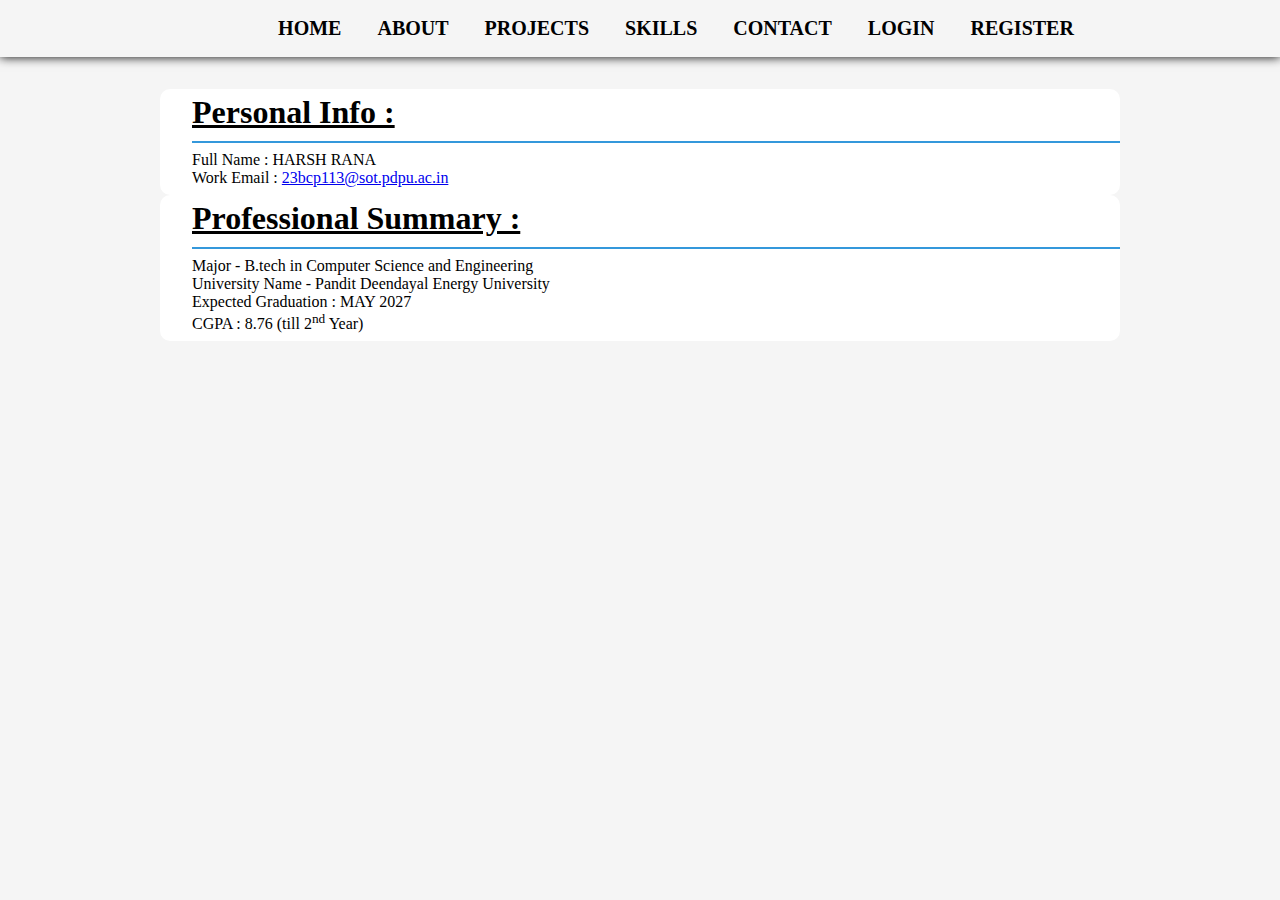
<file: about.html>
<!DOCTYPE html>
<html lang="en" style="background-color: whitesmoke;">
<head>
    <meta charset="UTF-8">
    <meta name="viewport" content="width=device-width, initial-scale=1.0">
    <title>Document</title>
    <link rel="stylesheet" href="style.css">
    <link rel="stylesheet" href="nav.css">
</head>
<body>

      <header>
        <nav class="navbar">
            <ul>
                <a href="index.html">HOME</a>
                <a href="about.html">ABOUT</a>
                <a href="projects.html">PROJECTS</a>
                <a href="skills.html">SKILLS</a>
                <a href="contact.html">CONTACT</a>
                <a href="login.html">LOGIN</a>
                <a href="reg.html">REGISTER</a>
            </ul>
        </nav>
    </header>

    <div class="container">
        <main> <section class="pif">
             <h1><u> Personal Info : </u></h1>
        <p>Full Name : HARSH RANA
                    <br>
                     Work Email : <a href="mailto:23bcp113@sot.pdpu.ac.in" target="_top">23bcp113@sot.pdpu.ac.in</a>
                    </p>
        </section>

        <section class="pof">
            <h1><u>Professional Summary : </u></h1>
                    <p>Major - B.tech in Computer Science and Engineering <br>
                    University Name - Pandit Deendayal Energy University <br>
                    Expected Graduation : MAY 2027 <br>
                    CGPA : 8.76 (till 2<sup>nd</sup> Year)</p>
        </section></main>      
       
    
    </div>
    
    
</body>
</html>
</file>
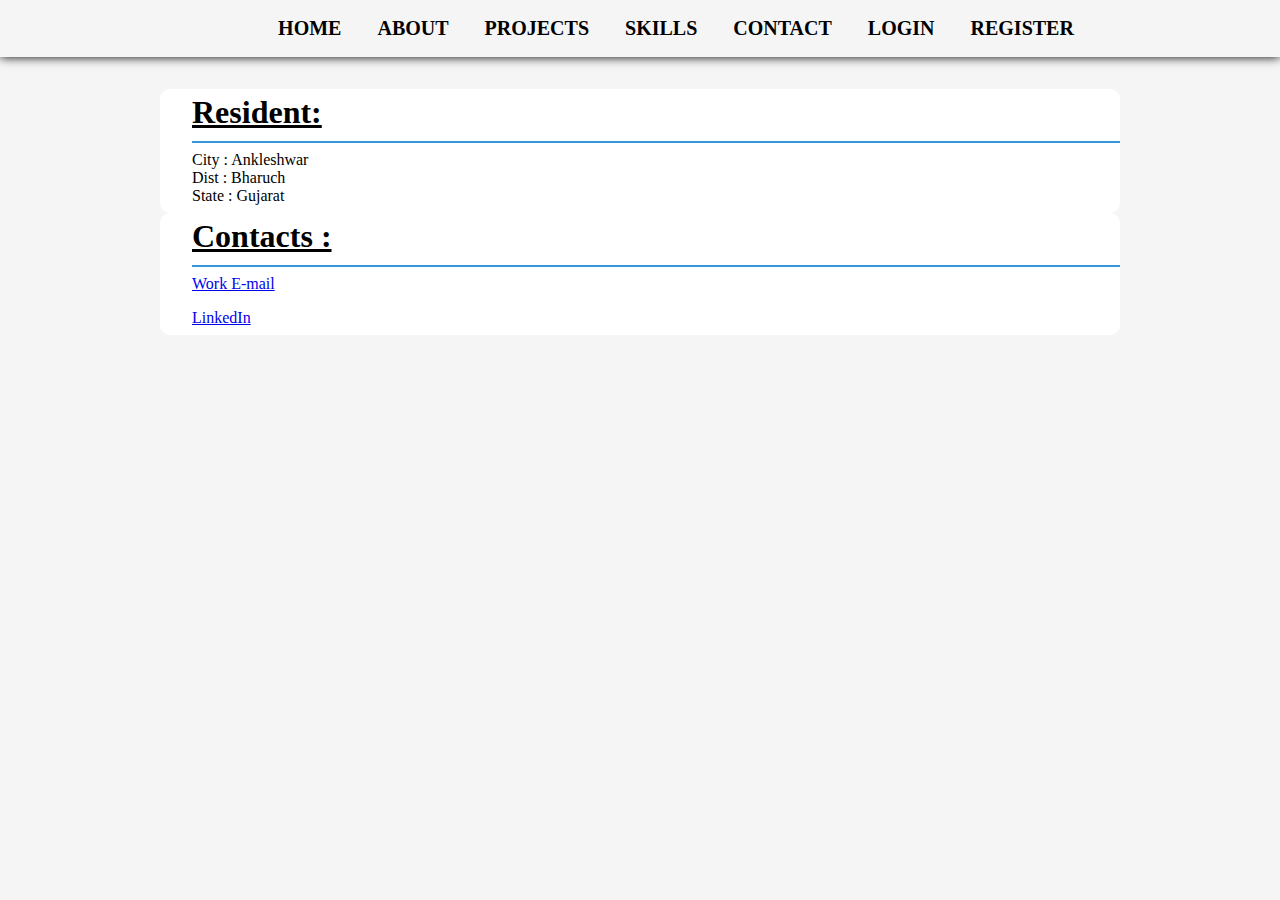
<file: contact.html>
<!DOCTYPE html>
<html lang="en" style="background-color: whitesmoke;">

<head>
    <meta charset="UTF-8">
    <meta name="viewport" content="width=device-width, initial-scale=1.0">
    <title>Document</title>
    <link rel="stylesheet" href="style.css">
    <link rel="stylesheet" href="nav.css">
</head>


<body>
    
      <header>
        <nav class="navbar">
            <ul>
                <a href="index.html">HOME</a>
                <a href="about.html">ABOUT</a>
                <a href="projects.html">PROJECTS</a>
                <a href="skills.html">SKILLS</a>
                <a href="contact.html">CONTACT</a>
                <a href="login.html">LOGIN</a>
                <a href="reg.html">REGISTER</a>
            </ul>
        </nav>
    </header>

    <body>

        <div class="container">
            <main>
                <section class="pif">
                    <h1><b><u>Resident:</u></b> </h1>
                    <p>
                    
                        City : Ankleshwar <br>
                        Dist : Bharuch <br>
                        State : Gujarat <br>
                    
                    </p>
                </section>

                  <section class="pof">
            <h1><u> Contacts : </u></h1>
                    <p><a href="mailto:ranaharsh2515@gmail.com">Work E-mail</a></p>
                    <p><a href="https://www.linkedin.com/posts/harsh-rana25_thrilled-to-announce-the-successful-completion-activity-7262483914248597504-7qus?utm_source=share&utm_medium=member_desktop&rcm=ACoAAEqgAicBf-yMMADsvCHv2sU_dVHx0USxoYQ">LinkedIn</a></p>
        </section></main> 
            </main>
        </div>

    </body>

</html>
</file>
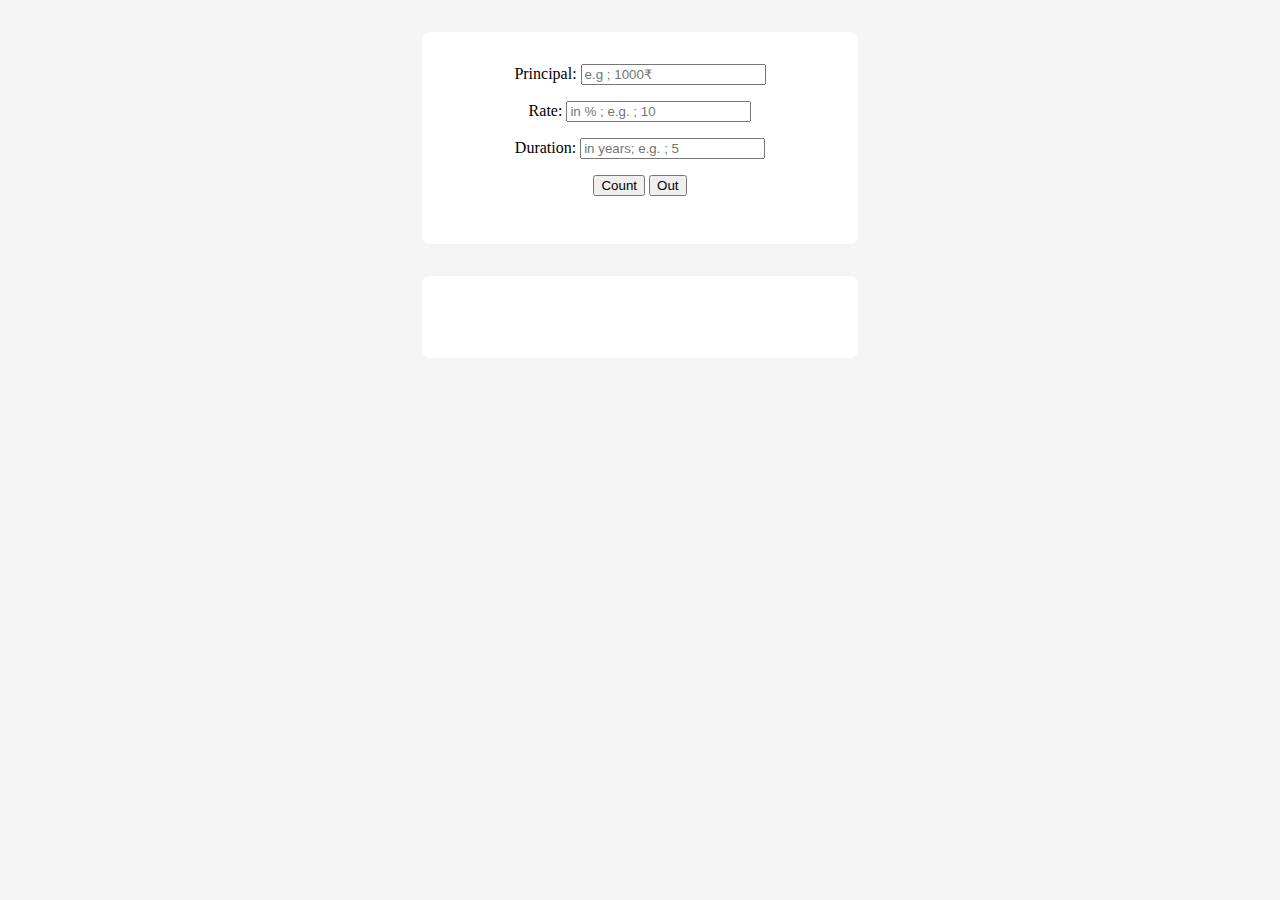
<file: intcalc.html>
<!DOCTYPE html>
<html lang="en" style="background-color: whitesmoke;">
<head>
    <meta charset="UTF-8">
    <meta name="viewport" content="width=device-width, initial-scale=1.0">
    <title>Document</title>
    <style>
        div{
            max-width: 500px;
            margin: 2rem auto;
        }
        
        #t2 {
            margin: 2rem;
            background-color: #ffffff;
            padding: 32px;
            justify-items: center;
            text-align: center;
            box-shadow: 8px solid black;
            border-radius: 8px;
        }

        #p3 {
            margin: 2rem;
            background-color: #ffffff;
            padding: 16px; 
            min-height: 50px; 
            justify-items: center;
            text-align: center;
            box-shadow: 8px solid black;
            border-radius: 8px;
        }
    </style>
</head>
<body>
    <script>
        function countint() {
            let text = "";
            let p = parseFloat(document.getElementById("p").value);
            let r = parseFloat(document.getElementById("r").value);
            let n = parseFloat(document.getElementById("n").value);

             
                 text += `${(p*r*n)/100}`;
                 document.getElementById("p3").innerHTML = "<h3> Interest Earned : </h3>" + text;
            
        }

        
        function resetMyForm() {
          
            document.getElementById("p").value = '';
            document.getElementById("r").value = '';
            document.getElementById("n").value = '';
            document.getElementById("p3").innerHTML = '';
        }
    </script>
    <div>
        <section id="t2">
            <label for="input">Principal:</label>
            <input type="text" id="p" name="principal" placeholder="e.g ; 1000₹">

            <p>
                <label for="input">Rate:</label>
            <input type="text" id="r" name="rate" placeholder="in % ; e.g. ; 10">
            </p>

            <p>
                <label for="input">Duration:</label>
            <input type="text" id="n" name="duration" placeholder="in years; e.g. ; 5">
            </p>

            <p>
                <button type="submit" onclick="countint()"> Count </button>
                <button type="button" onclick="resetMyForm()">Out</button>
            </p>
        </section>
            
        <section id="p3"> </section>

    </div>
</body>
</html>
</file>
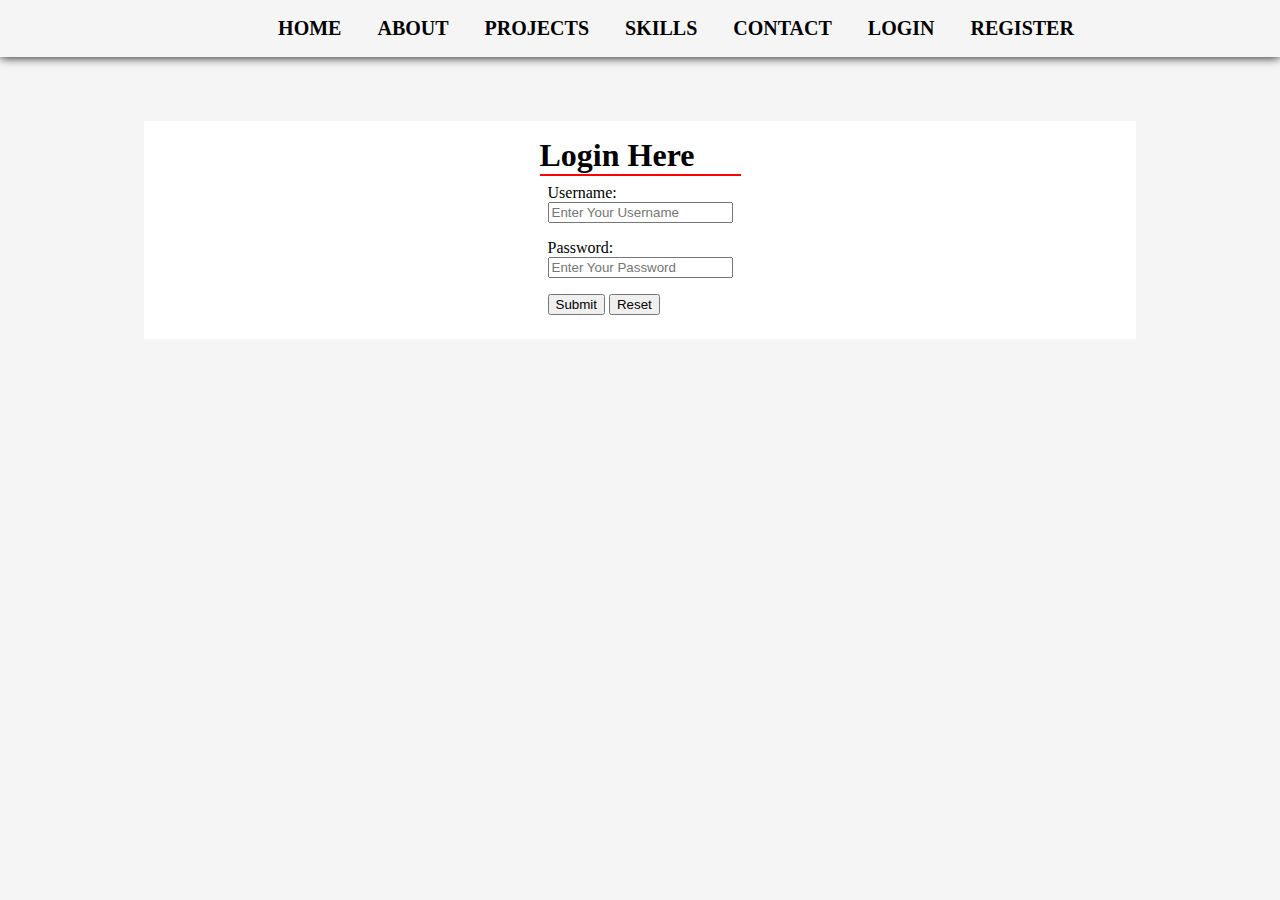
<file: login.html>
<!DOCTYPE html>
<html lang="en" style="background-color: whitesmoke;">
<head>
    <meta charset="UTF-8">
    <meta name="viewport" content="width=device-width, initial-scale=1.0">
    <title>Document</title>
    <link rel="stylesheet" href="form.css">
    <link rel="stylesheet" href="nav.css">
</head>
<body>
    <main>
         <header>
        <nav class="navbar">
            <ul>
                <a href="index.html">HOME</a>
                <a href="about.html">ABOUT</a>
                <a href="projects.html">PROJECTS</a>
                <a href="skills.html">SKILLS</a>
                <a href="contact.html">CONTACT</a>
                <a href="login.html">LOGIN</a>
                <a href="reg.html">REGISTER</a>
            </ul>
        </nav>
    </header>
        <div class="container">
        <section class="form">
            <form action="action.js">
                <h1>Login Here</h1>
                <p>
                    <label for="username">Username:</label><br>
                <input type="text" id="username" name="username" placeholder="Enter Your Username" required><br>
                </p>
                
                <p>
                    <label for="password">Password:</label><br>
                <input type="password" id="password" name="password" placeholder="Enter Your Password" required><br>
                </p>

                <p>
                     
                     <input type="submit" value="Submit">
  <input type="reset" value="Reset">
                </p>
            </form>
        </section>
    </div>
    </main>
</body>
</html>
</file>
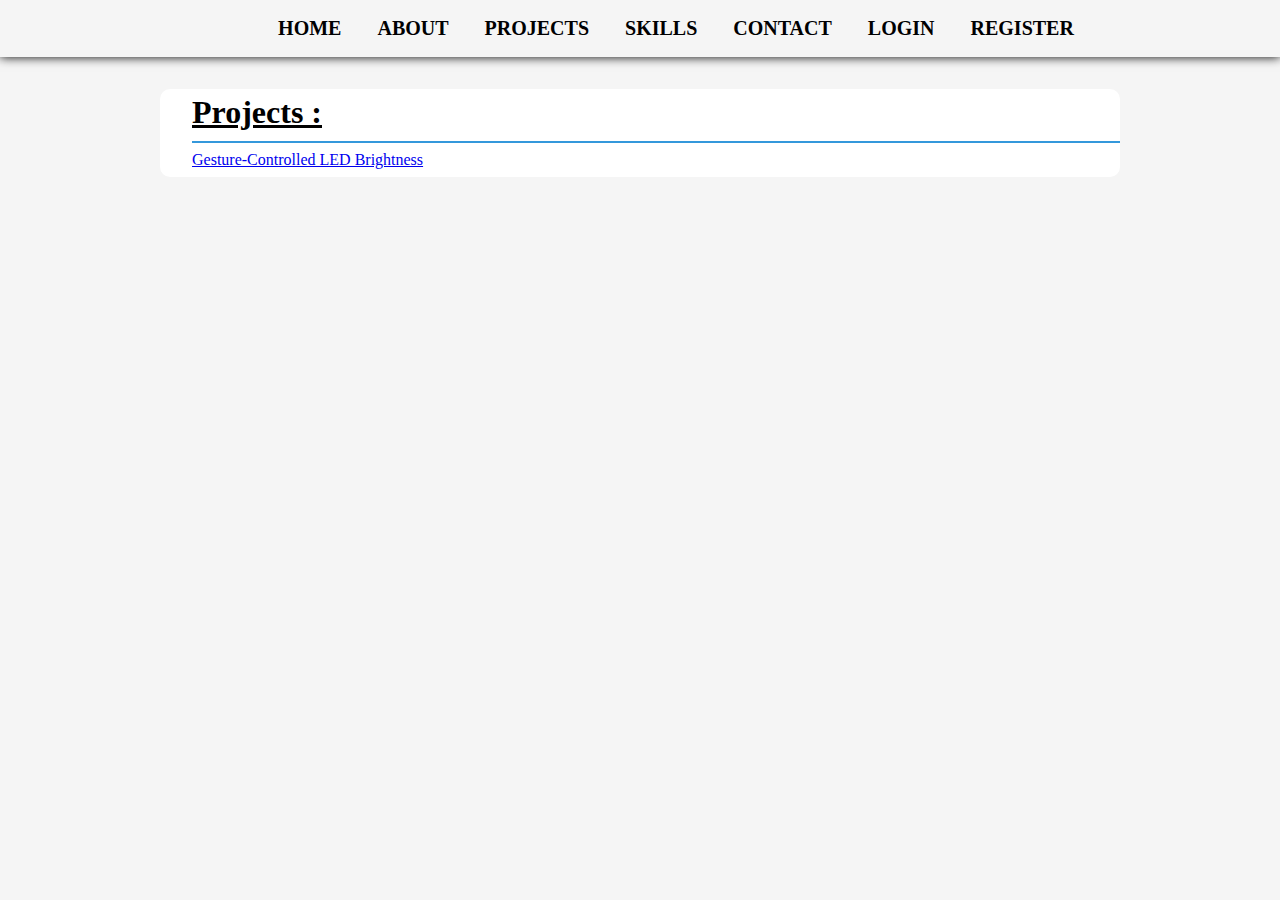
<file: projects.html>
<!DOCTYPE html>
<html lang="en" style="background-color: whitesmoke;">
<head>
    <meta charset="UTF-8">
    <meta name="viewport" content="width=device-width, initial-scale=1.0">
    <title>Document</title>
    <link rel="stylesheet" href="style.css">
    <link rel="stylesheet" href="nav.css">
</head>
<body>
       
    </head>

    <body>

          <header>
        <nav class="navbar">
            <ul>
                <a href="index.html">HOME</a>
                <a href="about.html">ABOUT</a>
                <a href="projects.html">PROJECTS</a>
                <a href="skills.html">SKILLS</a>
                <a href="contact.html">CONTACT</a>
                <a href="login.html">LOGIN</a>
                <a href="reg.html">REGISTER</a>
            </ul>
        </nav>
    </header>
    
        <div class="container">
            <main>
                <section class="pif">
                    <h1><b><u> Projects : </u></b> </h1>
                    <p>
                         <a href="https://www.linkedin.com/posts/harsh-rana-25b3612ab_thrilled-to-
announce-the-successful-completion-activity-7262483914248597504-

LhvE?utm_source=share&utm_medium=member_desktop&rcm=ACoAAEqgA
icBf-yMMADsvCHv2sU_dVHx0USxoYQ">Gesture-Controlled
                        LED Brightness</a>
                    </p>

                    
                </section>
            
            
                   
</body>
</html>
</file>
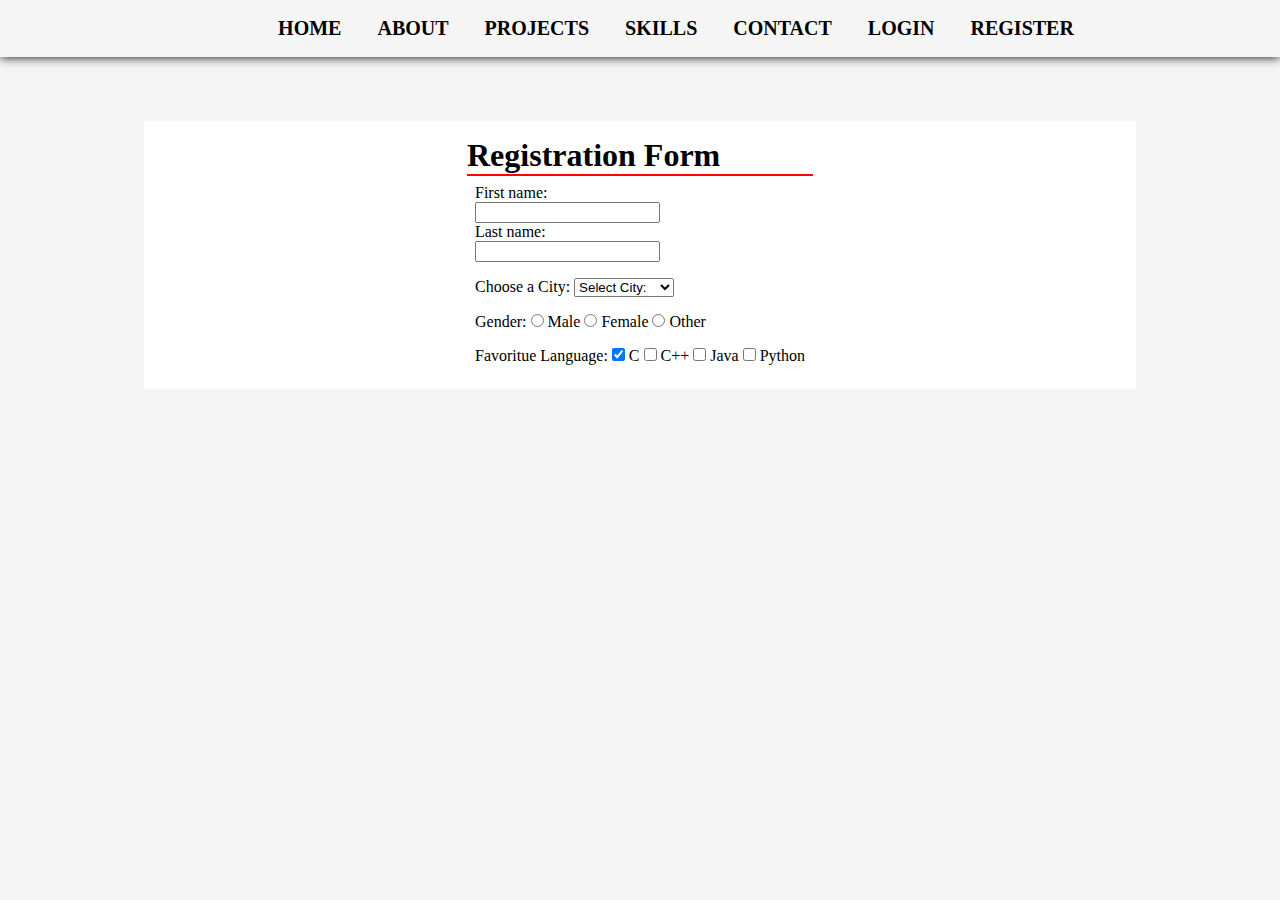
<file: reg.html>
<!DOCTYPE html>
<html lang="en" style="background-color: whitesmoke;">

<head>
    <meta charset="UTF-8">
    <meta name="viewport" content="width=device-width, initial-scale=1.0">
    <title>Document</title>
    <link rel="stylesheet" href="form.css">
    <link rel="stylesheet" href="nav.css">

</head>

<body>
    <main>
         <header>
        <nav class="navbar">
            <ul>
                <a href="index.html">HOME</a>
                <a href="about.html">ABOUT</a>
                <a href="projects.html">PROJECTS</a>
                <a href="skills.html">SKILLS</a>
                <a href="contact.html">CONTACT</a>
                <a href="login.html">LOGIN</a>
                <a href="reg.html">REGISTER</a>
            </ul>
        </nav>
    </header>

        <div class="container">
            <section class="form">
                <form action="action.js">
                    <h1>Registration Form</h1>
                    <p>
                        <label for="fname">First name:</label><br>
                        <input type="text" id="fname" name="fname"><br>
                        <label for="lname">Last name:</label><br>
                        <input type="text" id="lname" name="lname">

                    </p>

                    <p class="custom-select">

                        <label for="city">Choose a City:</label>
                        <select id="city" name="city">
                            <option value="0">Select City:</option>
                            <option value="Ahmedabad">Ahmedabad </option>
                            <option value="Surat">Surat</option>
                            <option value="Vadodara">Vadodara</option>
                            <option value="Rajkot">Rajkot</option>
                            <option value="Gandhinagar">Gandhinagar</option>
                            <option value="Mumbai">Mumbai</option>
                            <option value="Kolkata">Kolkata</option>
                            <option value="Rajkot">Rajkot</option>
                            <option value="Chennai">Chennai</option>
                            <option value="Banglore">Banglore</option>
                            <option value="Delhi">Delhi</option>
                            <option value="Hyderabad">Hyderabad</option>
                        </select>
                    </p>

                    <p>
                        <label for="Gender">Gender:</label>
                        <input type="radio" id="male" name="gender" value="male">
                        <label for="male">Male</label>
                        <input type="radio" id="css" name="gender" value="Female">
                        <label for="female">Female</label>
                        <input type="radio" id="other" name="gender" value="other">
                        <label for="Other">Other</label>

                    </p>

                    <p>
                        <label for="checkbox">Favoritue Language:</label>
                        <input type="checkbox" id="o1" name="C" value="C" checked="checked">
                        <label for="o1">C
                        </label>

                        <input type="checkbox" id="o2" name="C++" value="C++">
                        <label for="o2">C++
                        </label>

                        <input type="checkbox" id="o3" name="Java" value="Java">
                        <label for="o3">Java
                        </label>

                        <input type="checkbox" id="o4" name="Python" value="Python">
                        <label for="o4">Python
                        </label>
                    </p>
                </form>
            </section>
        </div>
    </main>
</body>

</html>
</file>
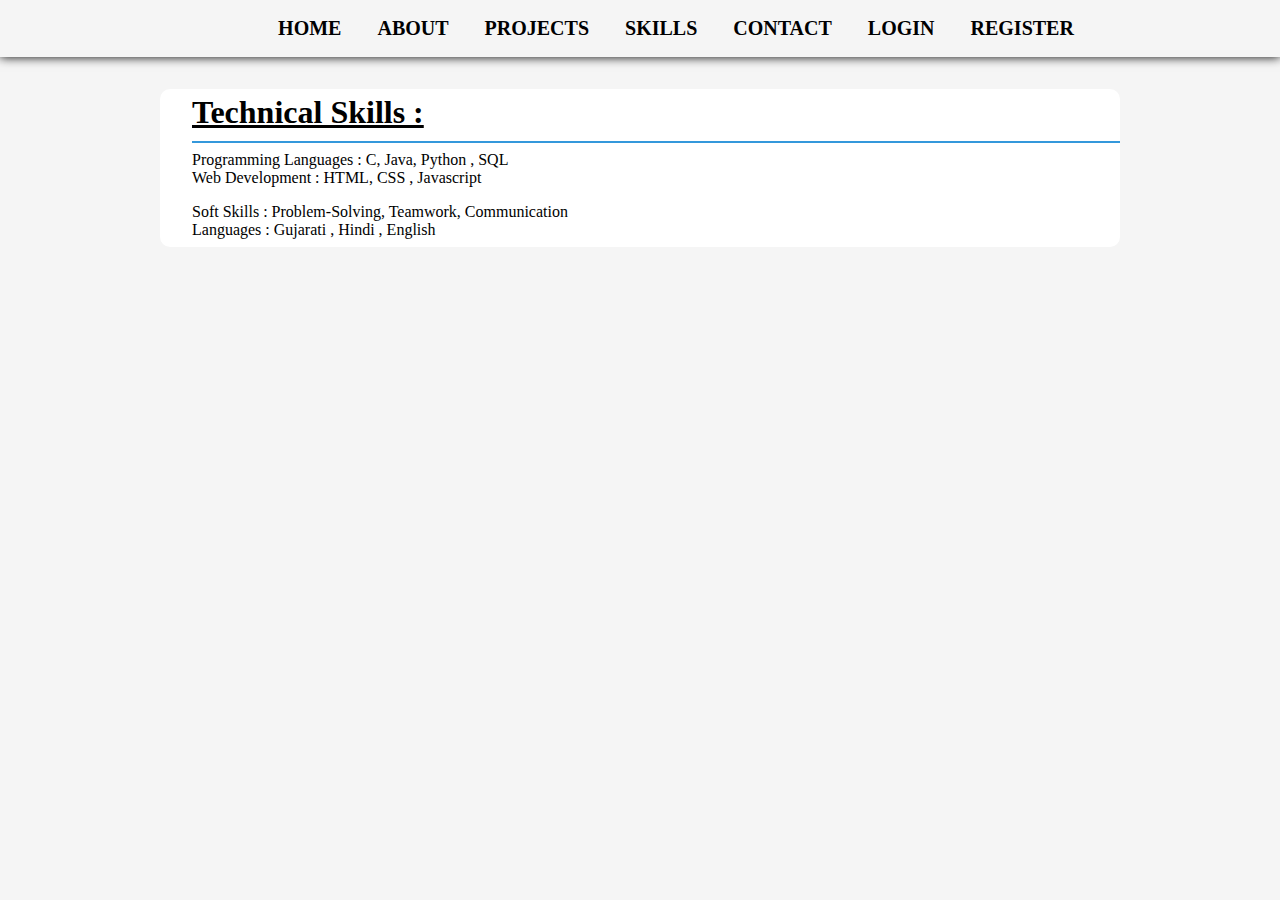
<file: skills.html>
<!DOCTYPE html>
<html lang="en" style="background-color: whitesmoke;">

<head>
    <meta charset="UTF-8">
    <meta name="viewport" content="width=device-width, initial-scale=1.0">
    <title>Document</title>
    <link rel="stylesheet" href="style.css">
    <link rel="stylesheet" href="nav.css">
</head>

<body>
    
    </head>

    <body>
          <header>
        <nav class="navbar">
            <ul>
                <a href="index.html">HOME</a>
                <a href="about.html">ABOUT</a>
                <a href="projects.html">PROJECTS</a>
                <a href="skills.html">SKILLS</a>
                <a href="contact.html">CONTACT</a>
                <a href="login.html">LOGIN</a>
                <a href="reg.html">REGISTER</a>
            </ul>
        </nav>
    </header>
    

        <div class="container">
            <main>
                <section class="pif">
                    <h1><b><u>Technical Skills : </u> </b> </h1>

                    <p>Programming Languages : C, Java, Python , SQL <br>
                        Web Development : HTML, CSS , Javascript </p>

                    <p>Soft Skills : Problem-Solving, Teamwork, Communication <br>
                        Languages : Gujarati , Hindi , English</p>
                </section>
            </main>


        </div>

    </body>

</html>
</file>
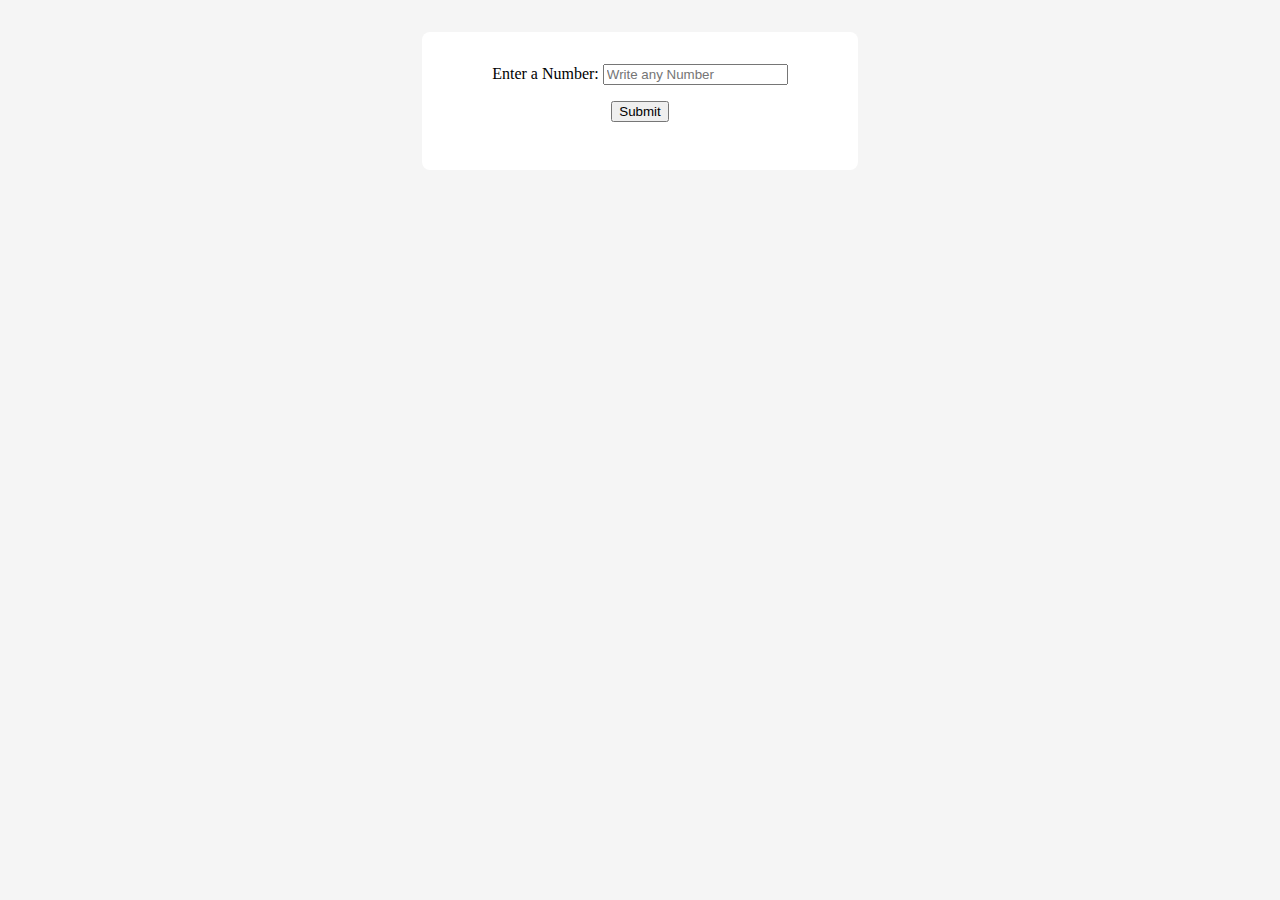
<file: table.html>
<!DOCTYPE html>
<html lang="en" style="background-color: whitesmoke;
">

<head>
    <meta charset="UTF-8">
    <meta name="viewport" content="width=device-width, initial-scale=1.0">
    <title>Document</title>
    <style>
        div {
            max-width: 500px;
            margin: 2rem auto;
        }

        #t1 {
            margin: 2rem;
            background-color: #ffffff;
            padding: 32px;
            justify-items: center;
            text-align: center;
            box-shadow: 8px solid black;
            border-radius: 8px;
        }

        #p2 {
            margin: 2rem;
            background-color: aqua;
            justify-items: center;
            text-align: center;
            box-shadow: 8px solid black;
            border-radius: 8px;
        }
        
    </style>
</head>

<body>
    <script>
        function gentable() {
            let text = "";
            let num = parseInt(document.getElementById("num").value)


            for (let i = 1; i < 11; i++) {
                text += `${num} X ${i} = ${num * i}` + "<br>";
            }
            document.getElementById("p2").innerHTML = text;
        }


    </script>

    <div>
        <section id="t1">
            <label for="input">Enter a Number:</label>
            <input type="text" id="num" name="ui" placeholder="Write any Number">

            <p> <input type="button" value="Submit" onclick="gentable()"> </p>
        </section>

        <section id="p2"> </section>


 
        </section>
    </div>

       
</body>

</html>
</file>
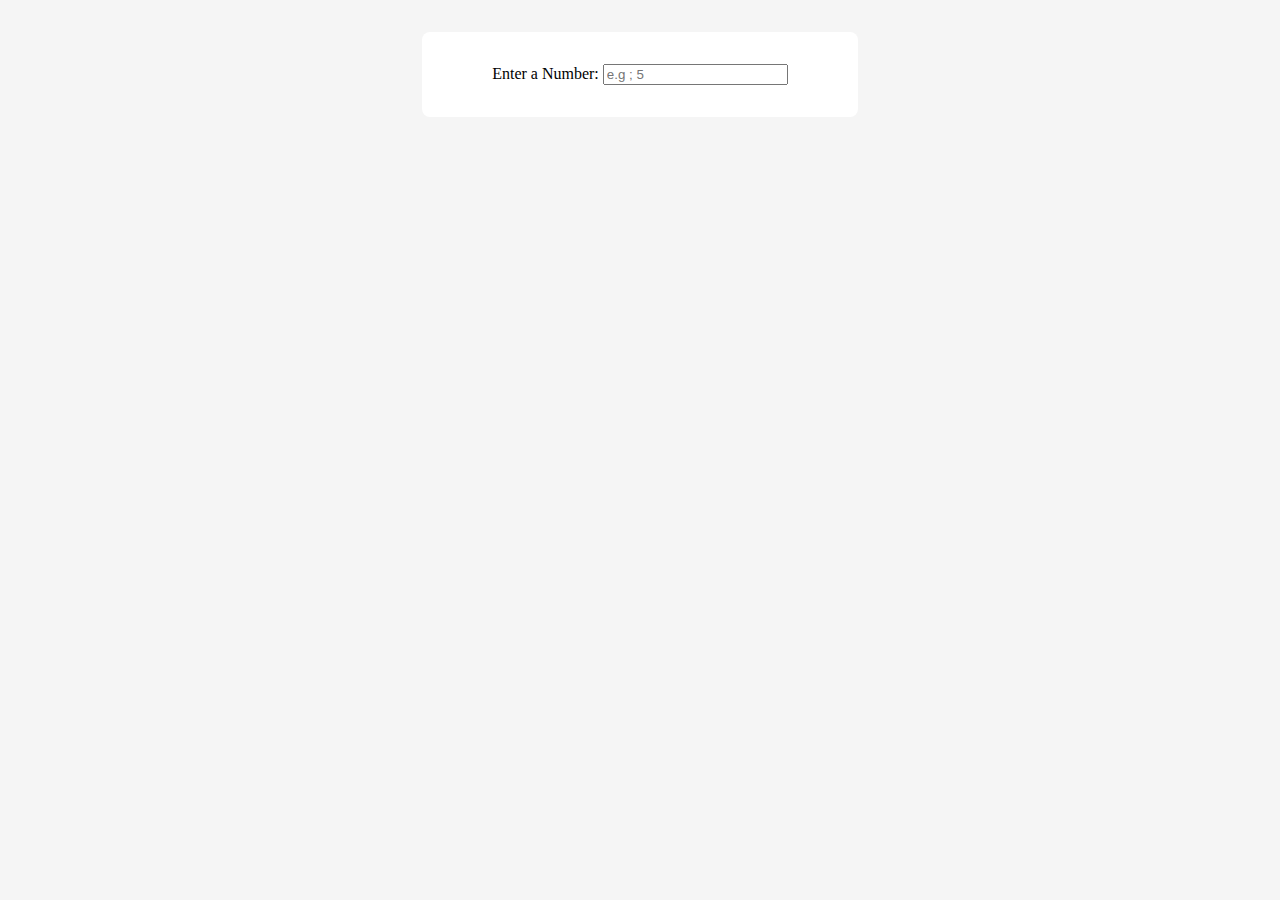
<file: table2.html>
<!DOCTYPE html>
<html lang="en" style="background-color: whitesmoke;">
<head>
    <meta charset="UTF-8">
    <meta name="viewport" content="width=device-width, initial-scale=1.0">
    <title>Document</title>
    <style>
        div{
            max-width: 500px;
            margin: 2rem auto;
        }
         #t2 {
            margin: 2rem;
            background-color: #ffffff;
            padding: 32px;
            justify-items: center;
            text-align: center;
            box-shadow: 8px solid black;
            border-radius: 8px;
        }

        #p3 {
            margin: 2rem;
            background-color: lightgreen;
            justify-items: center;
            text-align: center;
            box-shadow: 8px solid black;
            border-radius: 8px;
        }
    </style>
</head>
<body>
        <script>
        function gentable() {
            let text = "";
            let num = parseInt(document.getElementById("num").value)


            for (let i = 1; i < 11; i++) {
                text += `${num} X ${i} = ${num * i}` + "<br>";
            }
            document.getElementById("p3").innerHTML = text;
        }


    </script>
     <div>
        <section id="t2">
            <label for="input">Enter a Number:</label>
            <input type="text" id="num" name="ui" placeholder="e.g ; 5" oninput="gentable()">
        </section>

           

        <section id="p3"> </section>



        </section>
    </div>
</body>
</html>
</file>
<file: style.css>
.container {
            max-width: 960px;
            margin: 2rem auto;
            padding: 0 1rem;
        }

        .pif {
            background-color: #ffffff;
            border-radius: 10px;
            padding-top: 5px;
        }

        .pif h1 {
            margin-left: 2rem;
            border-bottom: 2px solid #3498db;
            padding-bottom: 10px;

        }

        .pif p {
            padding: 8px 0px 8px 32px;

        }

        .pof {
            background-color: #ffffff;
            border-radius: 10px;
            padding-top: 5px;
        }

        .pof h1 {
            margin-left: 2rem;
            border-bottom: 2px solid #3498db;
            padding-bottom: 10px;

        }

        .pof p {
            padding: 8px 0px 8px 32px;

        }
</file>
<file: nav.css>
*{
        margin: 0;
    }
     header {
            margin: 0;
            padding: 0;
        }

        .navbar {
            width: 100%;
            height: 1.5cm;
            box-shadow: 0 0 10px #030303;
            align-content: center;
            justify-items: center;

        }

        .navbar a {
            color: rgb(0, 0, 1);
            text-decoration: none;
            padding-left: 32px;
            font-weight: bold;
            font-size: 20px;


        }



        a:hover {
            color: rgb(29, 26, 214);
        }
</file>
<file: form.css>
div{
            background-color: #ffffff;
        }
        .container
        {
            max-width: 960px;
            margin: 4rem auto;
            padding: 0 1rem;
        }

        .form{
            padding: 1rem;
            border-radius: 10px;
            align-items: left;
            justify-items: center;
        }

        .form h1{
            
            border-bottom: 2px solid red;
            margin-top: 0;
            
        }

        form p {
            padding: 0.5rem;
        }
</file>
